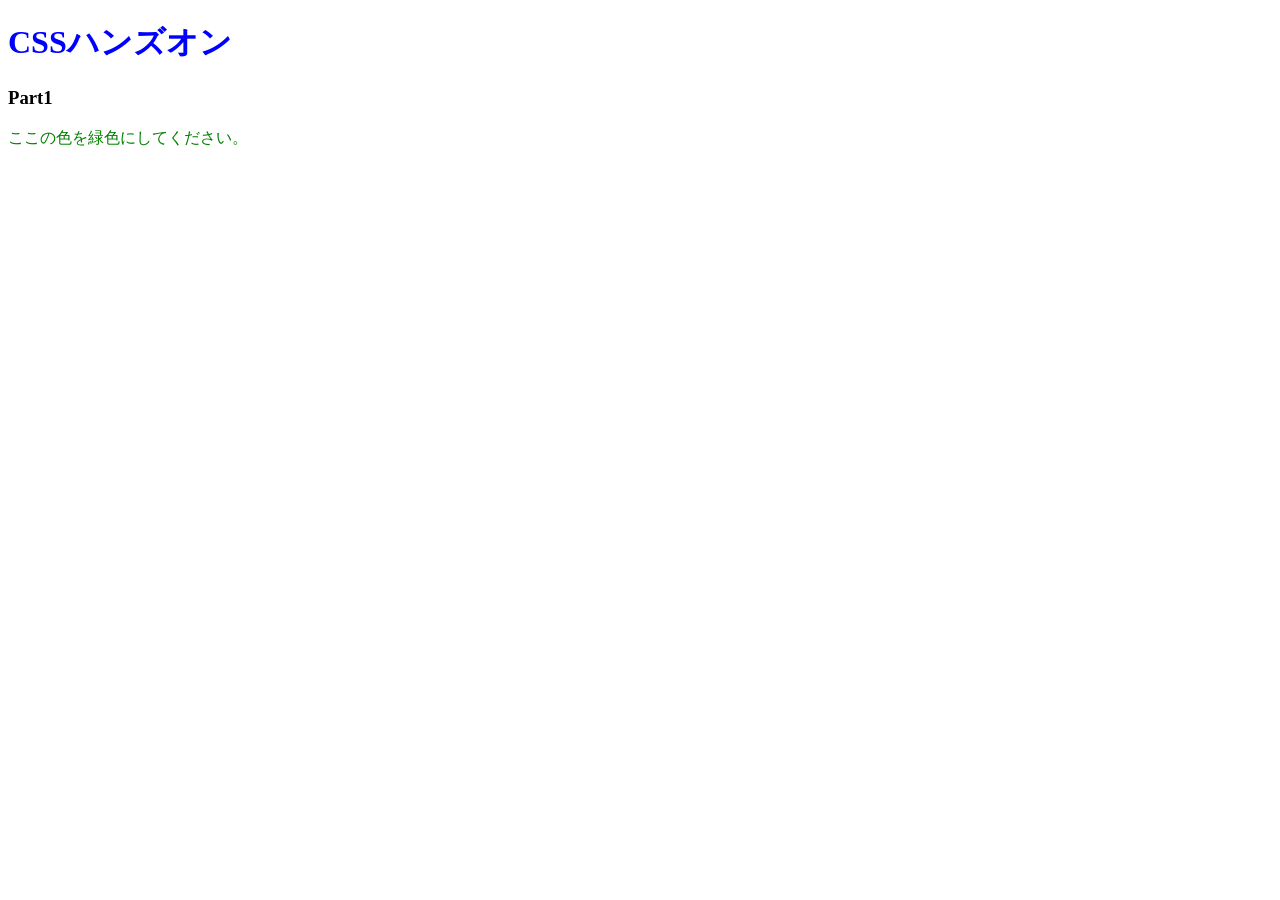
<file: 01.CSSの基本を知ろう/index.html>
<!DOCTYPE html>
<html lang="ja">
<head>
  <meta charset="UTF-8" />
  <!-- ここにstyles.cssを適用するコードを記述 -->
  <link rel="stylesheet" href="styles.css" />
  <title>Document</title>
</head>
<body>
  <h1>CSSハンズオン</h1>
  <h3>Part1</h3>
  <p>ここの色を緑色にしてください。</p>
</body>
</html>
</file>
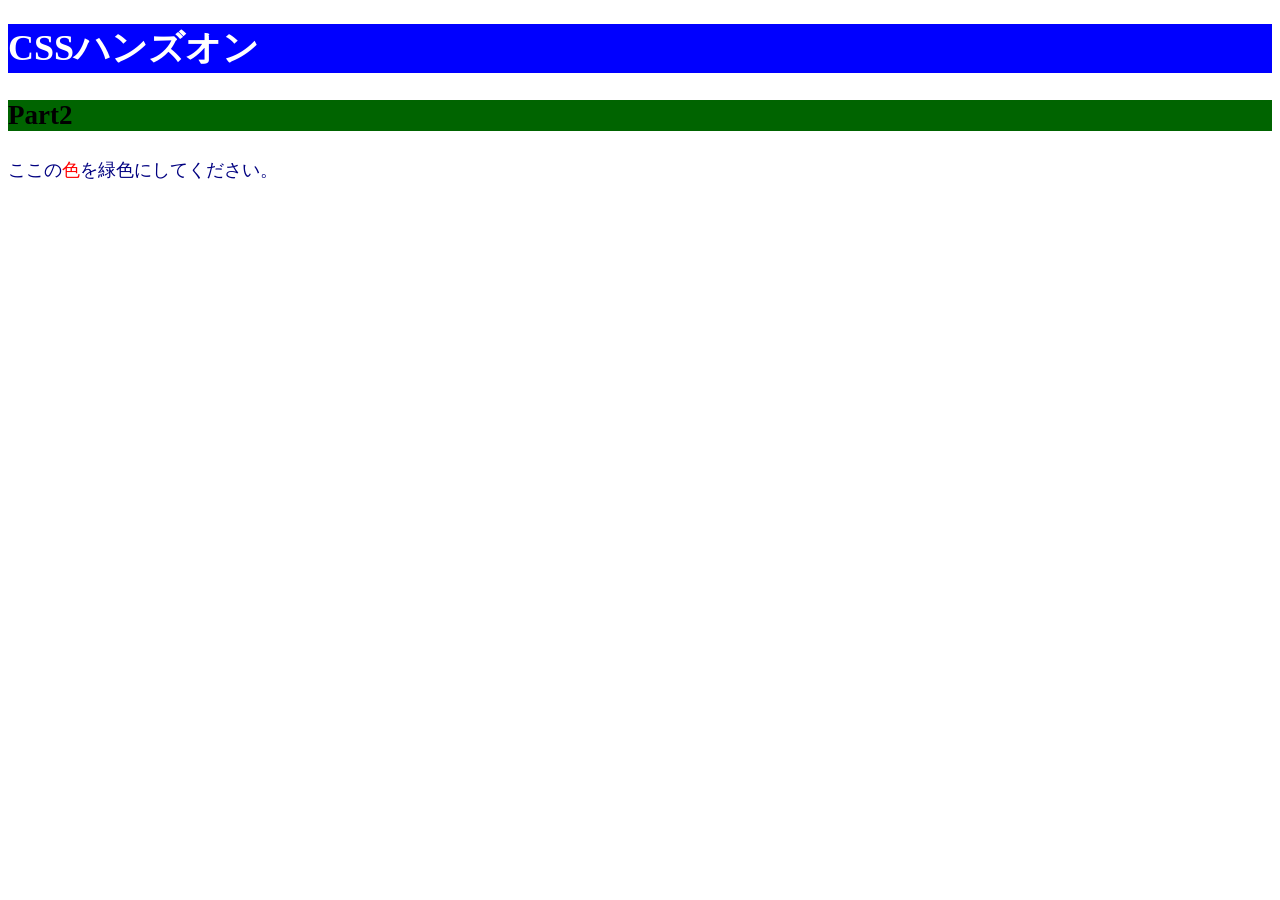
<file: 02.色やサイズを変更してみよう/index.html>
<!DOCTYPE html>
<html lang="ja">
<head>
  <meta charset="UTF-8" />
  <!-- ここにstyles.cssを適用するコードを記述 -->
  <link rel="stylesheet" href="styles.css" />
  <title>Document</title>
</head>
<body>
  <h1>CSSハンズオン</h1>
  <h3>Part2</h3>
  <!-- 「色」にのみCSSを適用するために編集 -->
  <p>ここの<span>色</span>を緑色にしてください。</p>
</body>
</html>
</file>
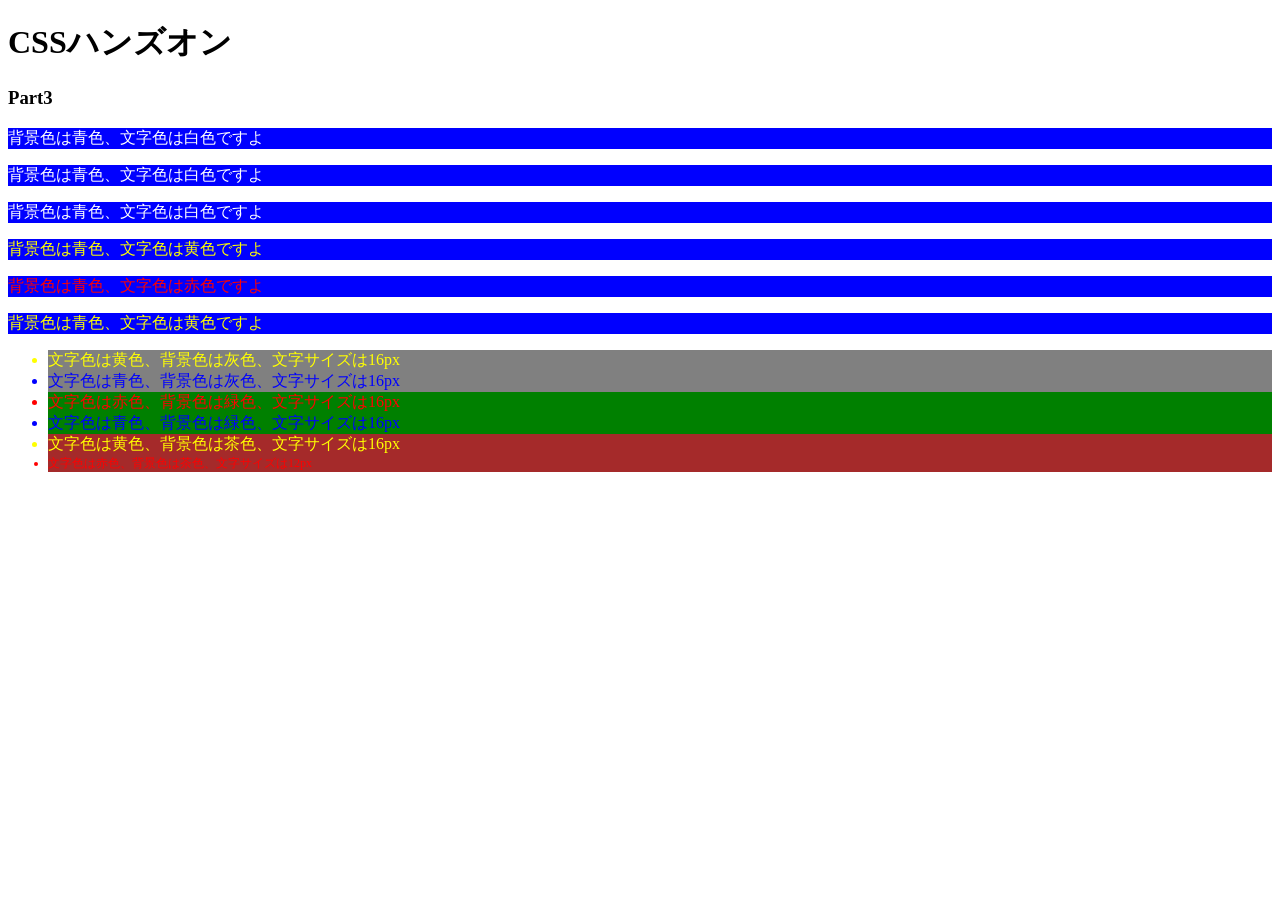
<file: 03.id属性とclass属性/index.html>
<!DOCTYPE html>
<html lang="ja">
<head>
  <meta charset="UTF-8" />
  <link rel="stylesheet" href="styles.css" />
  <title>Document</title>
</head>
<body>
  <h1>CSSハンズオン</h1>
  <h3>Part3</h3>
  <p>背景色は青色、文字色は白色ですよ</p>
  <p>背景色は青色、文字色は白色ですよ</p>
  <p>背景色は青色、文字色は白色ですよ</p>
  <p id="yellow">背景色は青色、文字色は黄色ですよ</p>
  <p id="red">背景色は青色、文字色は赤色ですよ</p>
  <p id="yellow">背景色は青色、文字色は黄色ですよ</p>
  <ul>
    <li class="yellow back-grey">文字色は黄色、背景色は灰色、文字サイズは16px</li>
    <li class="blue back-grey">文字色は青色、背景色は灰色、文字サイズは16px</li>
    <li class="red back-green">文字色は赤色、背景色は緑色、文字サイズは16px</li>
    <li class="blue back-green">文字色は青色、背景色は緑色、文字サイズは16px</li>
    <li class="yellow back-brown">文字色は黄色、背景色は茶色、文字サイズは16px</li>
    <li class="red back-brown" id="font-size">文字色は赤色、背景色は茶色、文字サイズは12px</li>
  </ul>
</body>
</html>
</file>
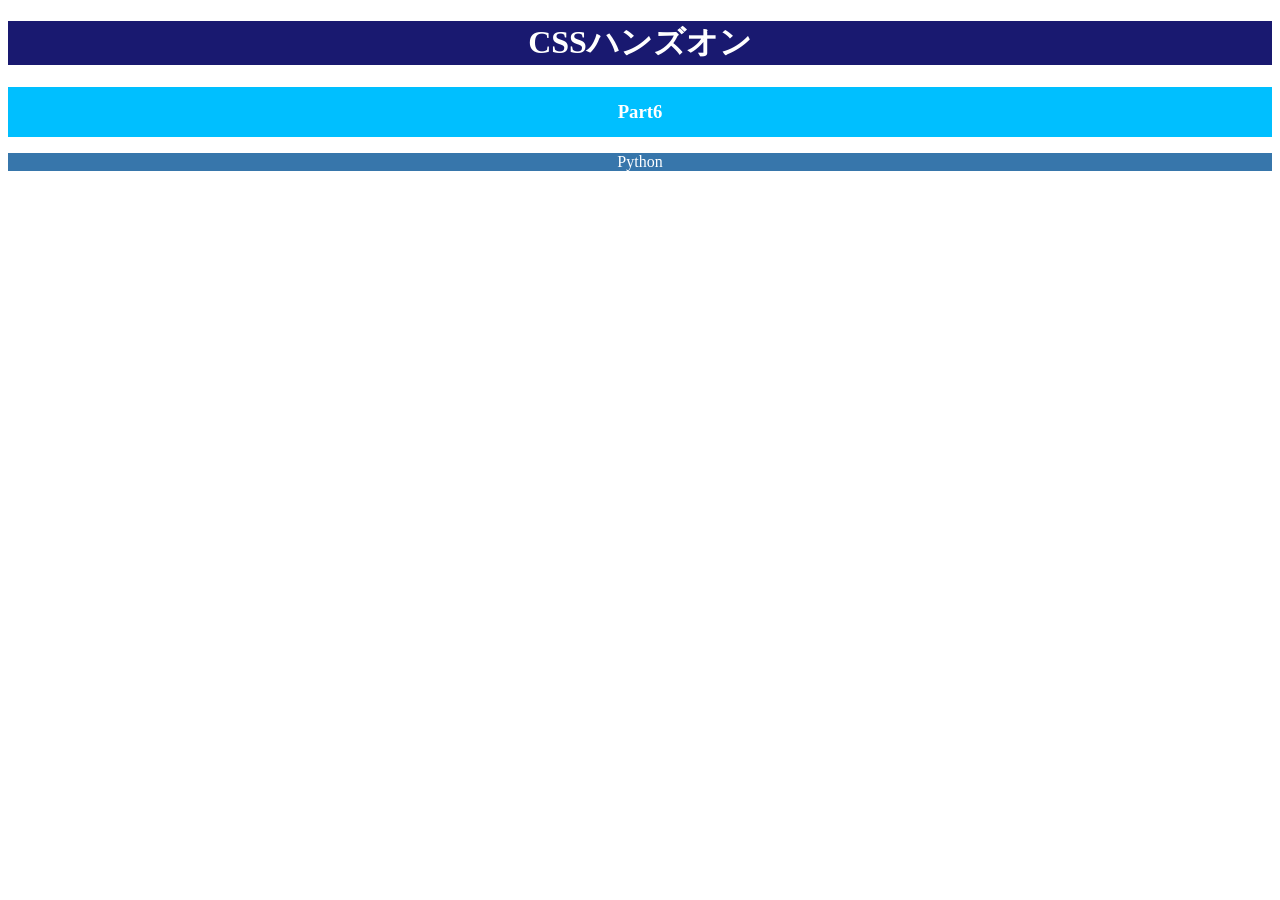
<file: 06.テキストの配置と太さを学ぼう/index.html>
<!DOCTYPE html>
<html lang="ja">
<head>
  <meta charset="UTF-8" />
  <link rel="stylesheet" href="styles.css" />
  <title>Document</title>
</head>
<body>
  <h1>CSSハンズオン</h1>
   <div>
    <h3>Part6</h3>
   </div>
  <p>Python</p>
</body>
</html>
</file>
<file: 01.CSSの基本を知ろう/styles.css>
/* h1要素の文字色を青色で宣言 */
h1 {
    color: blue;
}
/* p要素の文字色を緑色で宣言 */
p {
    color: green;
}
</file>
<file: 02.色やサイズを変更してみよう/styles.css>
/* html要素の文字サイズを宣言 */
html {
    font-size: 24px;
}
/* h1要素の文字色、背景色、文字サイズを宣言 */
h1 {
    color: white;
    background-color: blue;
    font-size: 1.5rem;
}
/* h3要素の背景色、文字サイズを宣言 */
h3 {
    background-color: rgb(0,100,0);
    font-size: 1.125rem;
}
/* p要素の文字色、文字色、文字サイズを宣言 */
p {
    color: #000080;
    font-size: 0.75rem;
}
/* 「色」の文字色を宣言 */
span {
    color: red;
}
</file>
<file: 03.id属性とclass属性/styles.css>
/* 6つのp要素に適用するスタイルを宣言 */
p {
    background-color: blue;
    color: white;
}
#yellow {
    color: yellow;
}
#red {
    color: red;
}
/* 6つのli要素に適用するスタイルを宣言 */

li{
    font-size: 16px
}
#font-size {
    font-size: 12px;
}
.yellow {
    color: yellow;
}
.blue {
    color: blue;
}
.red {
    color: red;
}
.back-grey {
    background-color: grey;
}
.back-green {
    background-color: green;
}
.back-brown {
    background-color: brown;
}
</file>
<file: 06.テキストの配置と太さを学ぼう/styles.css>
/* h1要素に適用するスタイル */
h1 {
    font-size: 32px;
    color: white;
    background-color: midnightblue;
    text-align: center;    
}
/* h3要素に適用するスタイル */
div {
    height: 50px;
}
h3 {
    color: white;
    background-color: deepskyblue;
    line-height: 50px;
    text-align: center;
}
/* p要素に適用するスタイル */
p {
    color: white;
    background-color: #3776AB;
    text-align: center;
}
</file>
